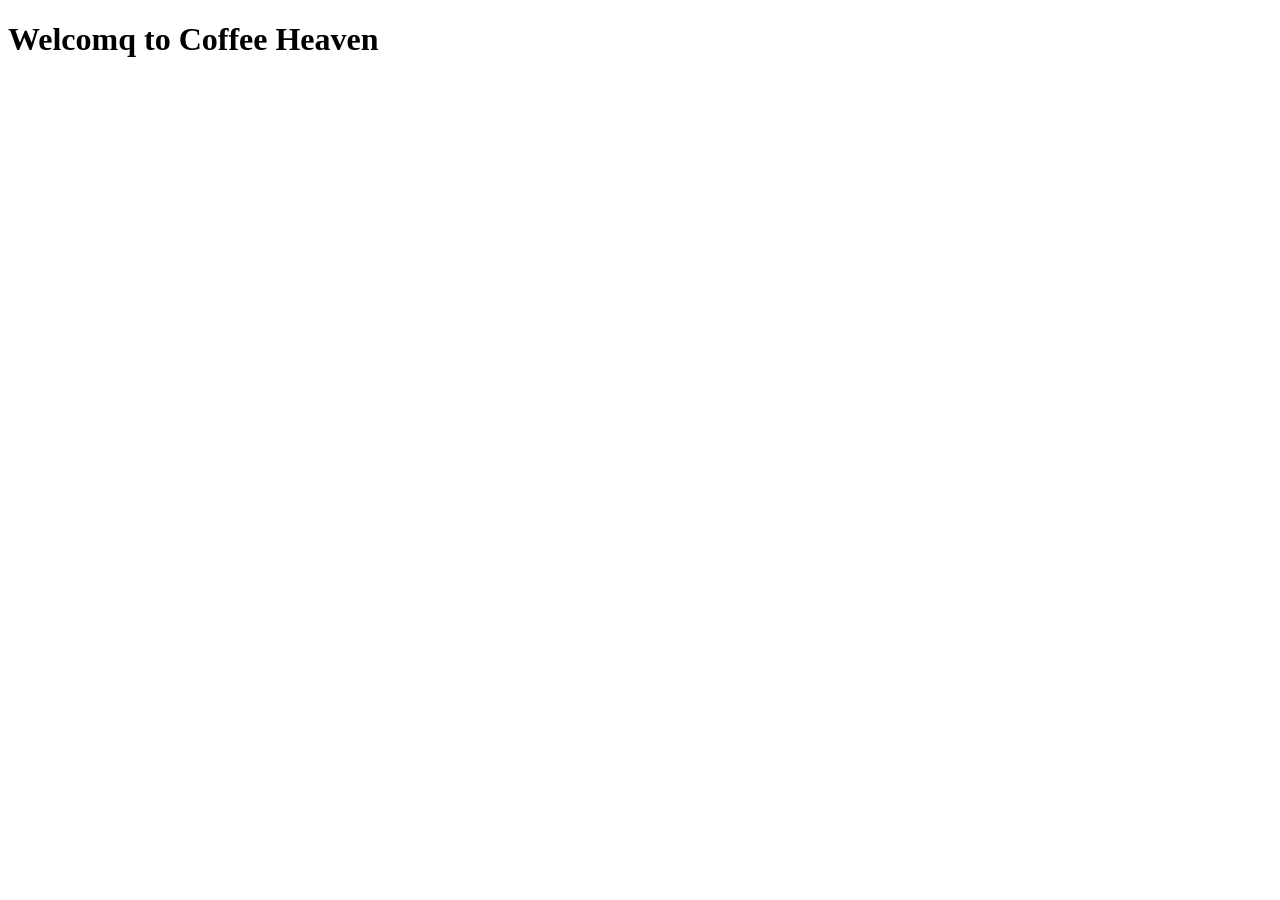
<file: index.html>
<!DOCTYPE html>
<html lang="en">
<head>
    <meta charset="UTF-8">
    <meta name="viewport" content="width=device-width, initial-scale=1.0">
    <title>Document</title>
</head>
<body>
    <h1>Welcomq to Coffee Heaven</h1>

</body>
</html>
</file>
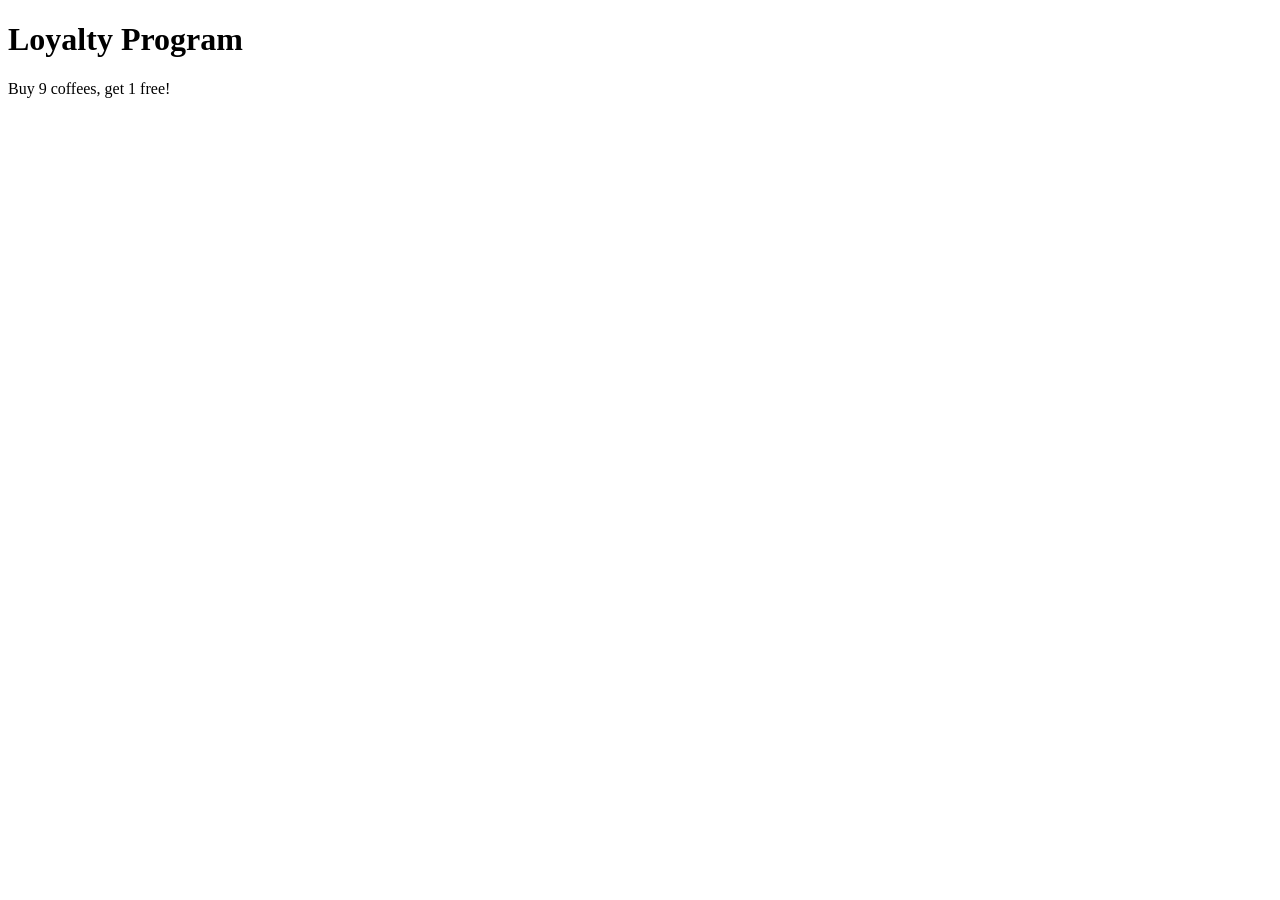
<file: loyalty.html>
<!DOCTYPE html>
<html lang="en">
<head>
    <meta charset="UTF-8">
    <meta name="viewport" content="width=device-width, initial-scale=1.0">
    <title>Document</title>
</head>
<body>
    <h1>Loyalty Program</h1>
<p>Buy 9 coffees, get 1 free!</p>
</body>
</html>
</file>
